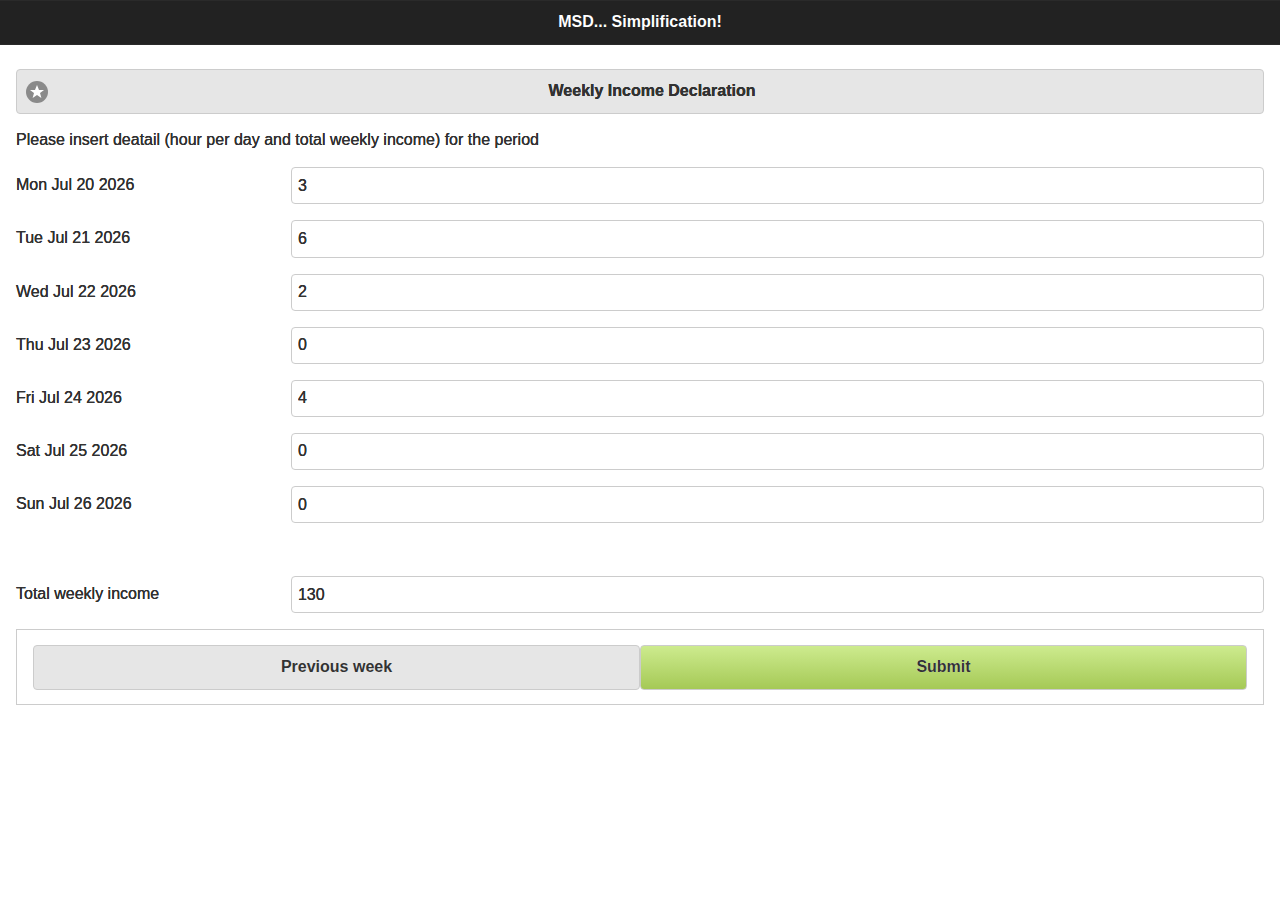
<file: index.html>
<!doctype html>
<html>
	<head>
		<meta charset="utf-8">
		<meta name="viewport" content="width=device-width,initial-scale=1">
		<title>Weekly Income Declaration</title>
		<link rel="stylesheet" href="themes/Bootstrap.css">
		<link rel="stylesheet" href="css/jquery.mobile.structure-1.4.0.min.css" />
		<link rel="stylesheet" href="css/app.css" />
		<link rel="stylesheet" href="themes/jquery.mobile.icons.min.css" />
		<script src="js/jquery-1.8.2.min.js"></script>
		<script src="js/jquery.mobile-1.4.0.min.js"></script>
        <script src="js/app.js"></script>
	</head>
	<body>
		<div data-role="page" data-theme="a">
			<div data-role="header" data-position="inline">
				<h1>MSD... Simplification!</h1>
			</div>
			<div data-role="content" data-theme="a">

				<a href="#" data-role="button" data-icon="star">Weekly Income Declaration</a>

				<form action="#" method="get">

					<p>Please insert deatail (hour per day and total weekly income) for the period</p>


					<div data-role="fieldcontain">
						<label for="name" id="date0">Mon</label>
						<input type="text" name="monHours" id="monHours" placeholder="Worked hours" value="3"  />
					</div>
                    <div data-role="fieldcontain">
						<label for="name" id="date1">Tue</label>
						<input type="text" name="tueHours" id="tueHours" placeholder="Worked hours" value="6"  />
					</div>
                    <div data-role="fieldcontain">
						<label for="name" id="date2">Wed</label>
						<input type="text" name="wedHours" id="wedHours" placeholder="Worked hours" value="2"  />
					</div>
                    <div data-role="fieldcontain">
						<label for="name" id="date3">Thu</label>
						<input type="text" name="thuHours" id="thuHours" placeholder="Worked hours" value="0"  />
					</div>
                    <div data-role="fieldcontain">
						<label for="name" id="date4">Fri</label>
						<input type="text" name="friHours" id="friHours" placeholder="Worked hours" value="4"  />
					</div>
                    <div data-role="fieldcontain">
						<label for="name" id="date5">Sat</label>
						<input type="text" name="satHours" id="satHours" placeholder="Worked hours" value="0"  />
					</div>
                    <div data-role="fieldcontain">
						<label for="name" id="date6">Sun</label>
						<input type="text" name="sunHours" id="sunHours" placeholder="Worked hours" accept=""value="0"  />
					</div>

                    <br>
                    
                    <div data-role="fieldcontain">
						<label for="name">Total weekly income</label>
						<input type="text" name="WeeklyIncome" id="weeklyIncome" placeholder="Dollar income" accept=""value="130"  />
					</div>
                    
                    
					<div class="ui-body ui-body-b">
						<fieldset class="ui-grid-a">
							<div class="ui-block-b">
                                <button id="prevWeekBtn" type="submit" data-theme="a">Previous week</button>
                            </div>
							<div class="ui-block-b">
                             <button id="submitBtn" class="gradGreen" type="submit" data-theme="a">Submit</button>
                            </div>							
					    </fieldset>
					</div>
				</form>
                
                
                

			</div>
		</div>
	</body>
</html>
</file>
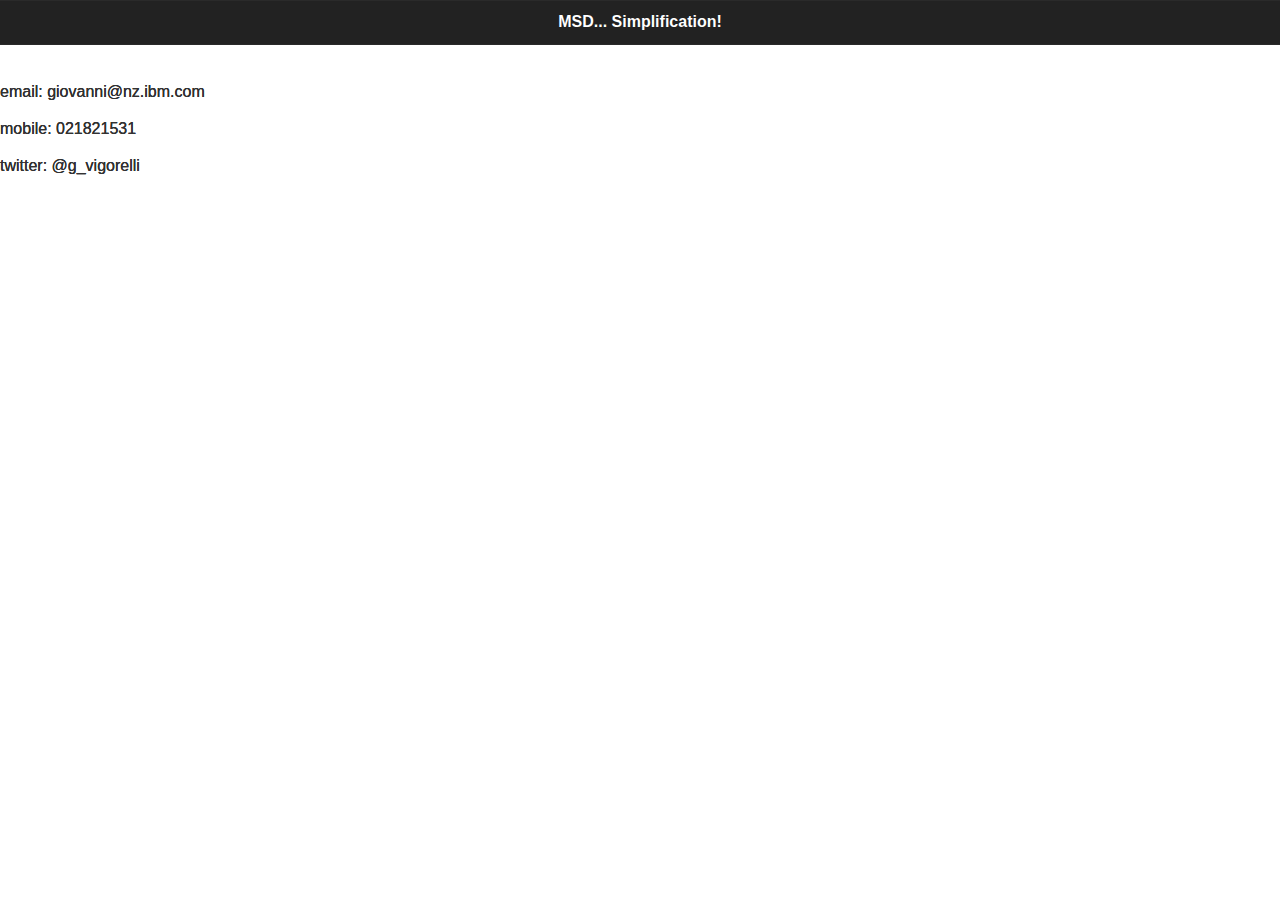
<file: contact.html>
<!doctype html>
<html>
	<head>
		<meta charset="utf-8">
		<meta name="viewport" content="width=device-width,initial-scale=1">
		<title>Weekly Income Declaration</title>
		<link rel="stylesheet" href="themes/Bootstrap.css">
		<link rel="stylesheet" href="css/jquery.mobile.structure-1.4.0.min.css" />
		<link rel="stylesheet" href="css/app.css" />		
		<link rel="stylesheet" href="themes/jquery.mobile.icons.min.css" />
		<script src="js/jquery-1.8.2.min.js"></script>
		<script src="js/jquery.mobile-1.4.0.min.js"></script>
        <script src="js/app.js"></script>
	</head>
	<body>
		<div data-role="page" data-theme="a">
			<div data-role="header" data-position="inline">
				<h1>MSD... Simplification!</h1>
			</div>
			
			</br>
			<p>email: giovanni@nz.ibm.com<p>
			<p>mobile: 021821531</p>
            <p>twitter: @g_vigorelli</p>
  		</div>
	</body>
</html>
</file>
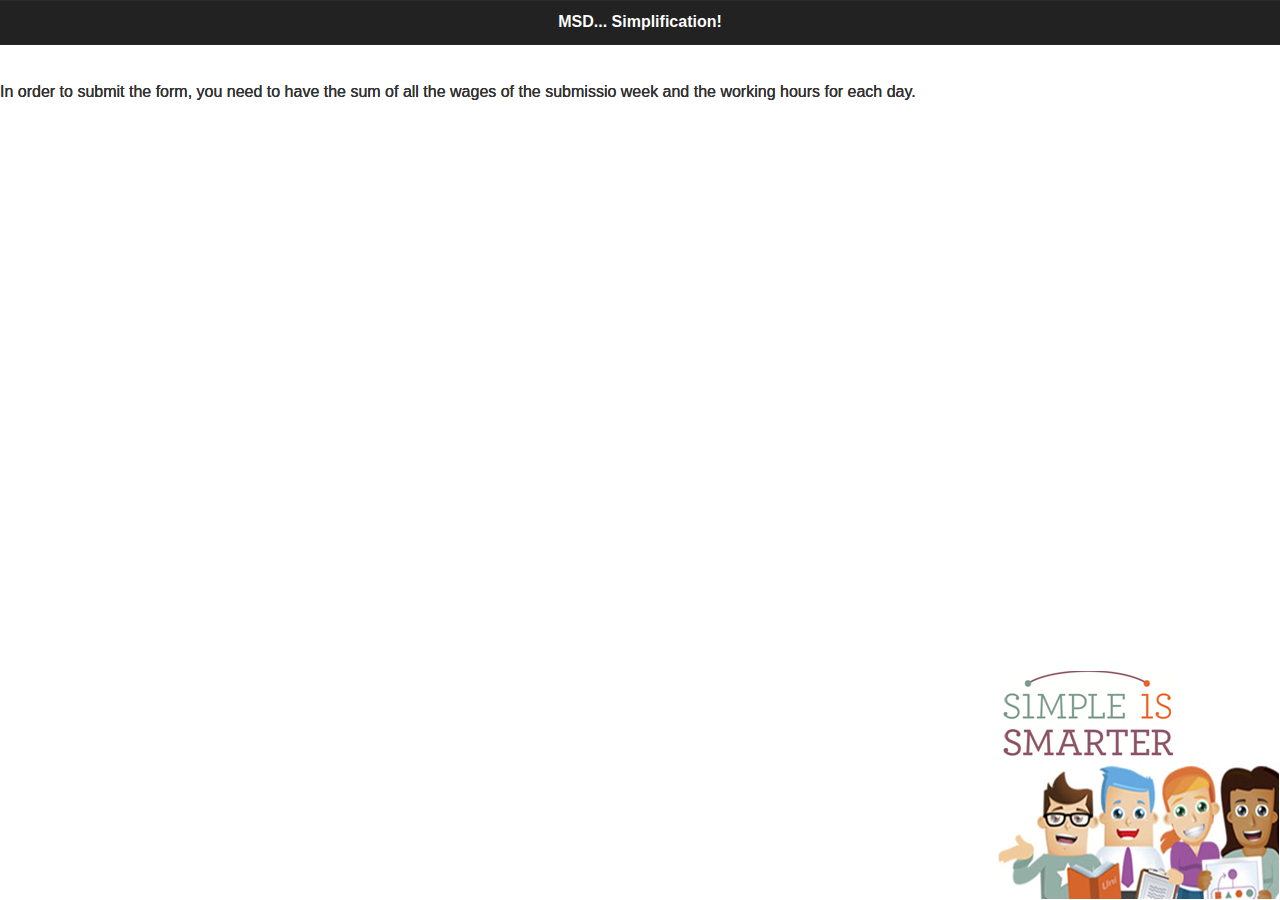
<file: help.html>
<!doctype html>
<html>
	<head>
		<meta charset="utf-8">
		<meta name="viewport" content="width=device-width,initial-scale=1">
		<title>Weekly Income Declaration</title>
		<link rel="stylesheet" href="themes/Bootstrap.css">
		<link rel="stylesheet" href="css/jquery.mobile.structure-1.4.0.min.css" />
		<link rel="stylesheet" href="css/app.css" />		
		<link rel="stylesheet" href="themes/jquery.mobile.icons.min.css" />
		<script src="js/jquery-1.8.2.min.js"></script>
		<script src="js/jquery.mobile-1.4.0.min.js"></script>
        <script src="js/app.js"></script>
	</head>
	<body>
		<div data-role="page" data-theme="a">
			<div data-role="header" data-position="inline">
				<h1>MSD... Simplification!</h1>
			</div>
			
			</br>
			<p>In order to submit the form, you need to have the sum of all the wages of the submissio week and the working hours for each day.</p>
			<p></p>
			<div class="imgBottWrapper">
				<img class="footerImage" src="images/simple.png">
			</div>
  		</div>
	</body>
</html>
</file>
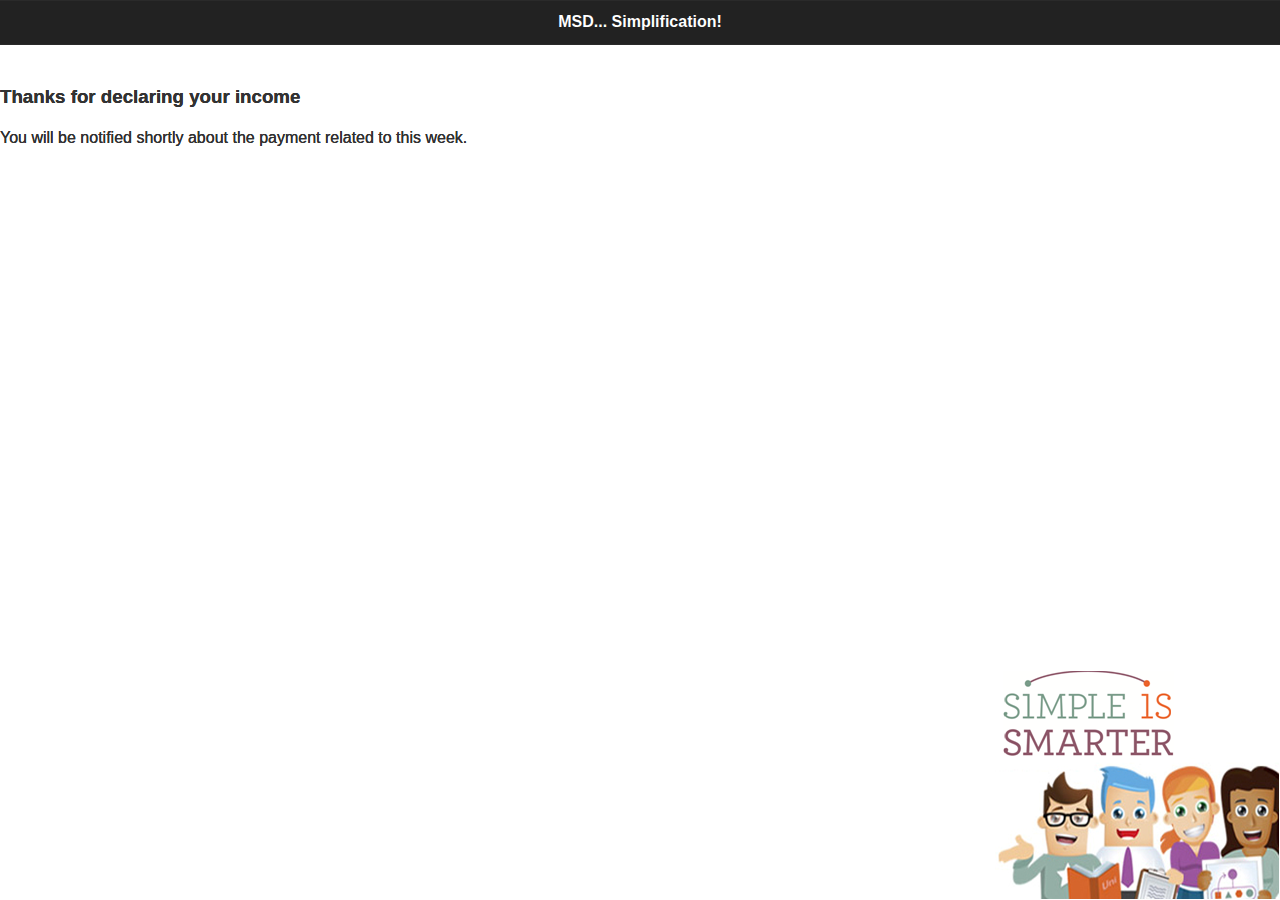
<file: thanks.html>
<!doctype html>
<html>
	<head>
		<meta charset="utf-8">
		<meta name="viewport" content="width=device-width,initial-scale=1">
		<title>Weekly Income Declaration</title>
		<link rel="stylesheet" href="themes/Bootstrap.css">
		<link rel="stylesheet" href="css/jquery.mobile.structure-1.4.0.min.css" />
		<link rel="stylesheet" href="css/app.css" />		
		<link rel="stylesheet" href="themes/jquery.mobile.icons.min.css" />
		<script src="js/jquery-1.8.2.min.js"></script>
		<script src="js/jquery.mobile-1.4.0.min.js"></script>
        <script src="js/app.js"></script>
	</head>
	<body>
		<div data-role="page" data-theme="a">
			<div data-role="header" data-position="inline">
				<h1>MSD... Simplification!</h1>
			</div>
			
			</br>
			<p><h3>Thanks for declaring your income</h3><p>
			<p>You will be notified shortly about the payment related to this week.</p>
			<p></p>
			<div class="imgBottWrapper">
				<img class="footerImage" src="images/simple.png">
			</div>
  		</div>
	</body>
</html>
</file>
<file: css/app.css>
.gradGreen {

/* Permalink - use to edit and share this gradient: http://colorzilla.com/gradient-editor/#cdeb8e+0,a5c956+100;Green+3D+%232 */
background: #cdeb8e  !important; /* Old browsers */
background: -moz-linear-gradient(top,  #cdeb8e 0%, #a5c956 100%) !important; /* FF3.6+ */
background: -webkit-gradient(linear, left top, left bottom, color-stop(0%,#cdeb8e), color-stop(100%,#a5c956)) !important; /* Chrome,Safari4+ */
background: -webkit-linear-gradient(top,  #cdeb8e 0%,#a5c956 100%) !important; /* Chrome10+,Safari5.1+ */
background: -o-linear-gradient(top,  #cdeb8e 0%,#a5c956 100%) !important; /* Opera 11.10+ */
background: -ms-linear-gradient(top,  #cdeb8e 0%,#a5c956 100%) !important; /* IE10+ */
background: linear-gradient(to bottom,  #cdeb8e 0%,#a5c956 100%) !important; /* W3C */
filter: progid:DXImageTransform.Microsoft.gradient( startColorstr='#cdeb8e', endColorstr='#a5c956',GradientType=0 ) !important; /* IE6-9 */

}

.imgBottWrapper{
    position: absolute;
    bottom: 0;
	width: 100%
}


.footerImage {
	display: block;
    margin-left: auto
}
</file>
